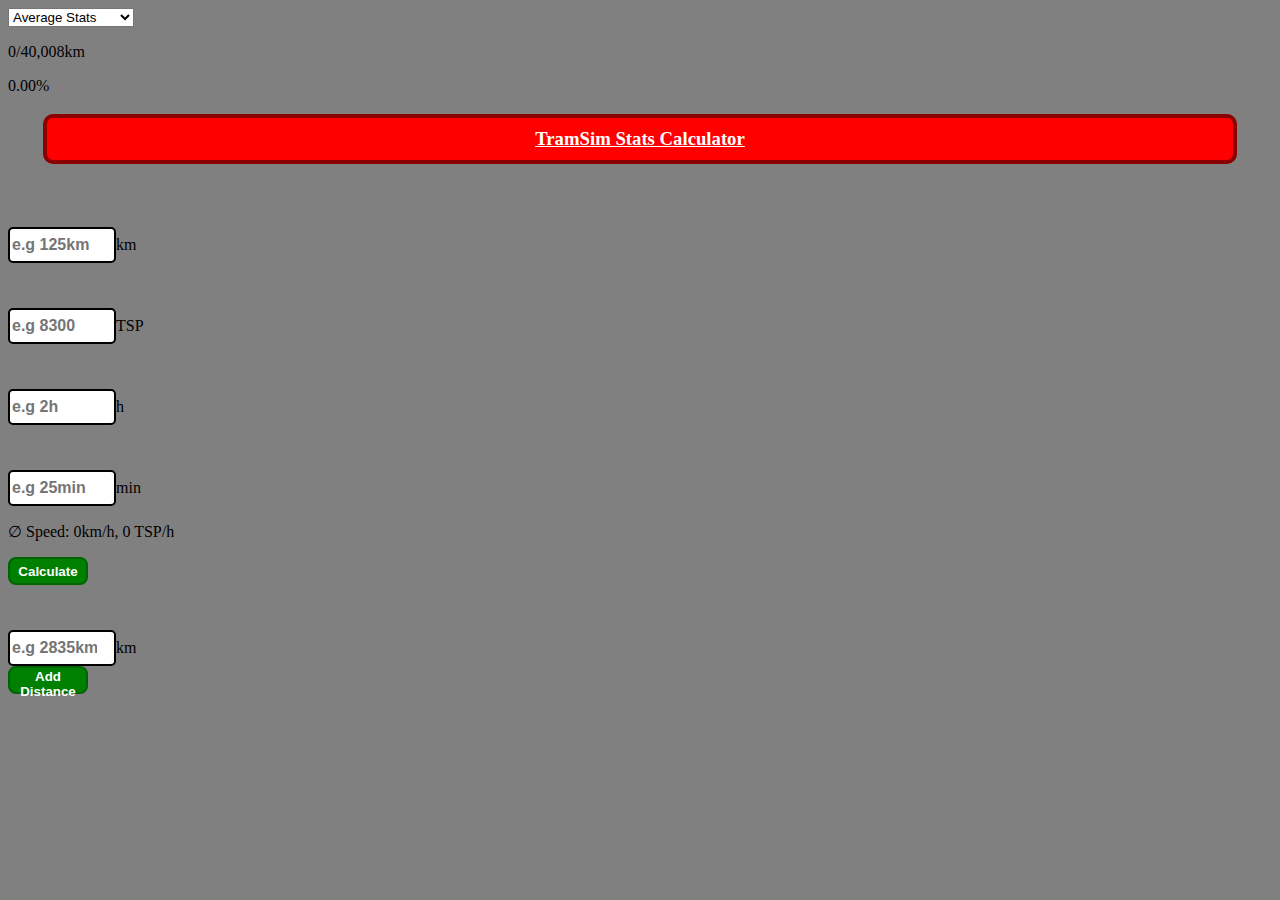
<file: index.html>
<!doctype html>
<html>
<head>
   <meta charset="UTF-8">
  <meta name="viewport" content="width=device-width, initial-scale=1.0, maximum-scale=1.5">
  <title>TramSim Downhill Speed</title>
  <link rel="stylesheet" href="style.css">
</head>
<body onload="loadProgressBar()">
  <select id="calcMode" selected="averageStats">
    <option value="averageStats">Average Stats</option>
    <option value="timeDistance">Time for Distance </option>
    <option value="timePoints">Time for TSP</option>
    <option value="speedglitch">Speed Glitch</option>
    <option value="help">-help</option>
  </select><br>
  <p id="barTracker">0/40.008km</p>
<div id="barContainer">
<span id="item">0.00%</span>
</div>
  <div class="form">
    <h3 class="title">TramSim Stats Calculator</h3>
    <div class="input-row">
      <input type="number" placeholder="e.g 125km" id="distanceInput" class="input2"><span class="distanceInput">km</span>
    </div>
    <div class="input-row">
      <input type="number" placeholder="e.g 8300" id="tsp" class="input2"><span class="tspInput">TSP</span>
    </div>
    <div class="input-row">
    <input type="number" placeholder="e.g 2h" id="hoursInput" class="input2"><span class="hourInput">h</span>
    </div>
    <div class="input-row">
    <input type="number" placeholder="e.g 25min" id="minutesInput" class="input2"><span class="minutesInput">min</span>
      </div>
    <p id="displayResult2">∅ Speed: 0km/h, 0 TSP/h</p>
  <button onclick="calculate()" class="calcSpeedBtn">Calculate</button>
  </div>
  <div class="progressContainer">
    <div class="progressItems">
<input type="number" id="distanceGoal" placeholder="e.g 2835km"><span>km</span>
 </div>
<button onclick="addDistance()" class="addDistance">Add Distance</button>
</div>
<script src="script.js"></script>
</body>
</html>
</file>
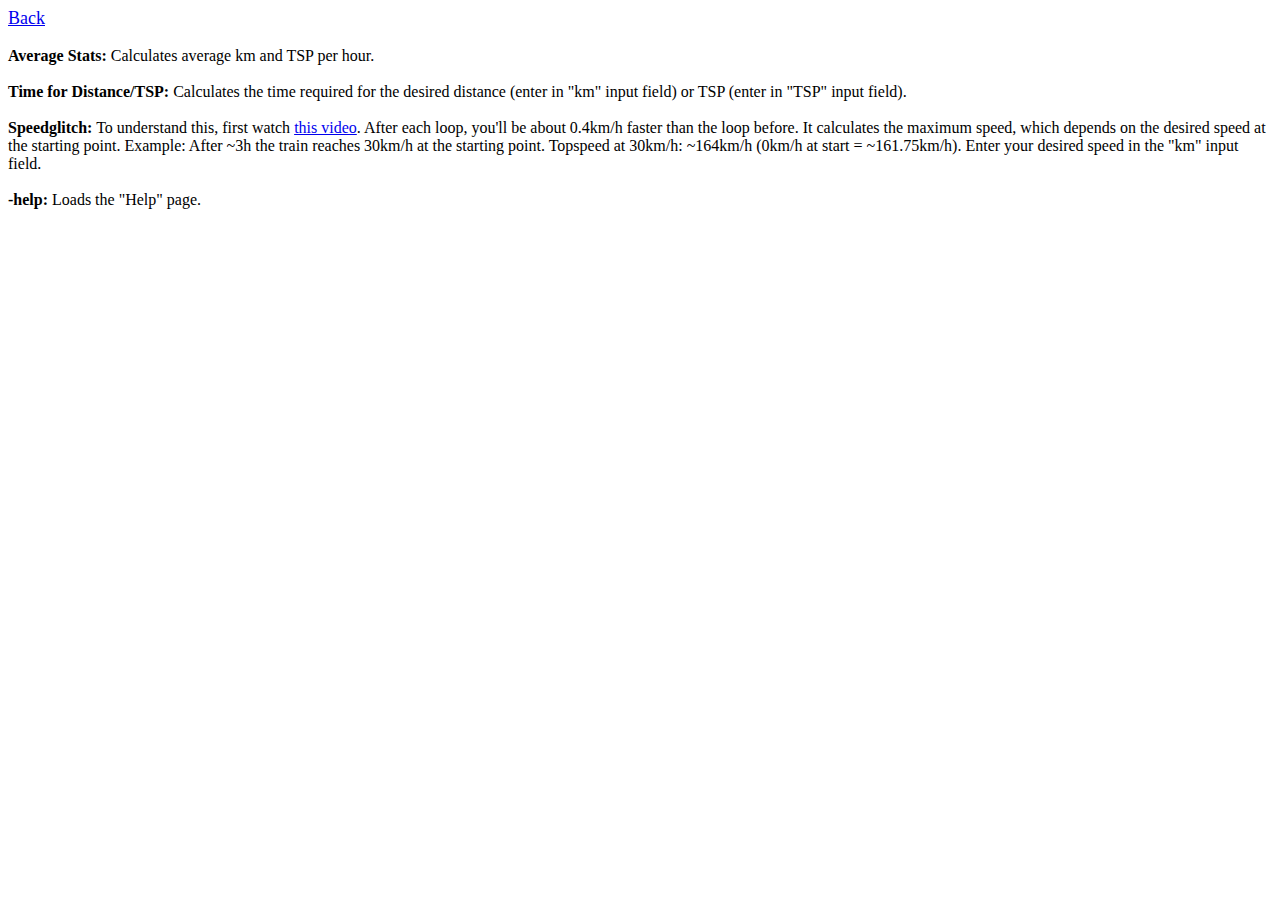
<file: help.html>
<!DOCTYPE html>
<html>
    <head>
        <title>Help</title>
        <a href="./index.html" style="font-size: 18px;">Back</a><br><br>
    </head>
    <body>
        <strong>Average Stats:</strong> Calculates average km and TSP per hour.<br><br>
        <strong>Time for Distance/TSP:</strong> Calculates the time required for the desired distance (enter in "km" input field) or TSP (enter in "TSP" input field).<br><br>
        <strong>Speedglitch:</strong> To understand this, first watch <a href="https://youtu.be/C1rXC6Zqgk0">this video</a>. After each loop, you'll be about 0.4km/h faster than the loop before. It calculates the maximum speed, which depends on the desired speed at the starting point. Example: After ~3h the train reaches 30km/h at the starting point. Topspeed at 30km/h: ~164km/h (0km/h at start = ~161.75km/h). Enter your desired speed in the "km" input field.<br><br>
        <strong>-help:</strong> Loads the "Help" page.
    </body>
</html>
</file>
<file: style.css>
.title {
  text-align: center;
  background-color: red;
  color: white;
  margin-left: 35px;
  margin-right: 35px;
  padding-top: 10px;
  padding-bottom: 10px;
  border: 4px solid darkred;
  border-radius: 10px;
  text-decoration: underline;
}

body {
  background-color: gray;
}

input {
  width: 100px;
  height: 30px;
  border: 2px solid black;
  border-radius: 5px;
  font-size: 16px;
  font-weight: bold;
  margin-top: 45px;
}

input::placeholder {
  font-size: 16px;
}

#displayResult {
  display: inline;
  background-color: white;
  padding: 5px 10px 5px 10px;
  border: 1px solid black;
  border-radius: 3px;
  font-weight: bold;
}

button {
  background-color: green;
  border: 2px solid darkgreen;
  width: 80px;
  height: 28px;
  color: white;
  font-weight: bold;
  border-radius: 8px;
}

#container {
  display: flex;
  flex-direction: column;
  align-items: center;
}
</file>
